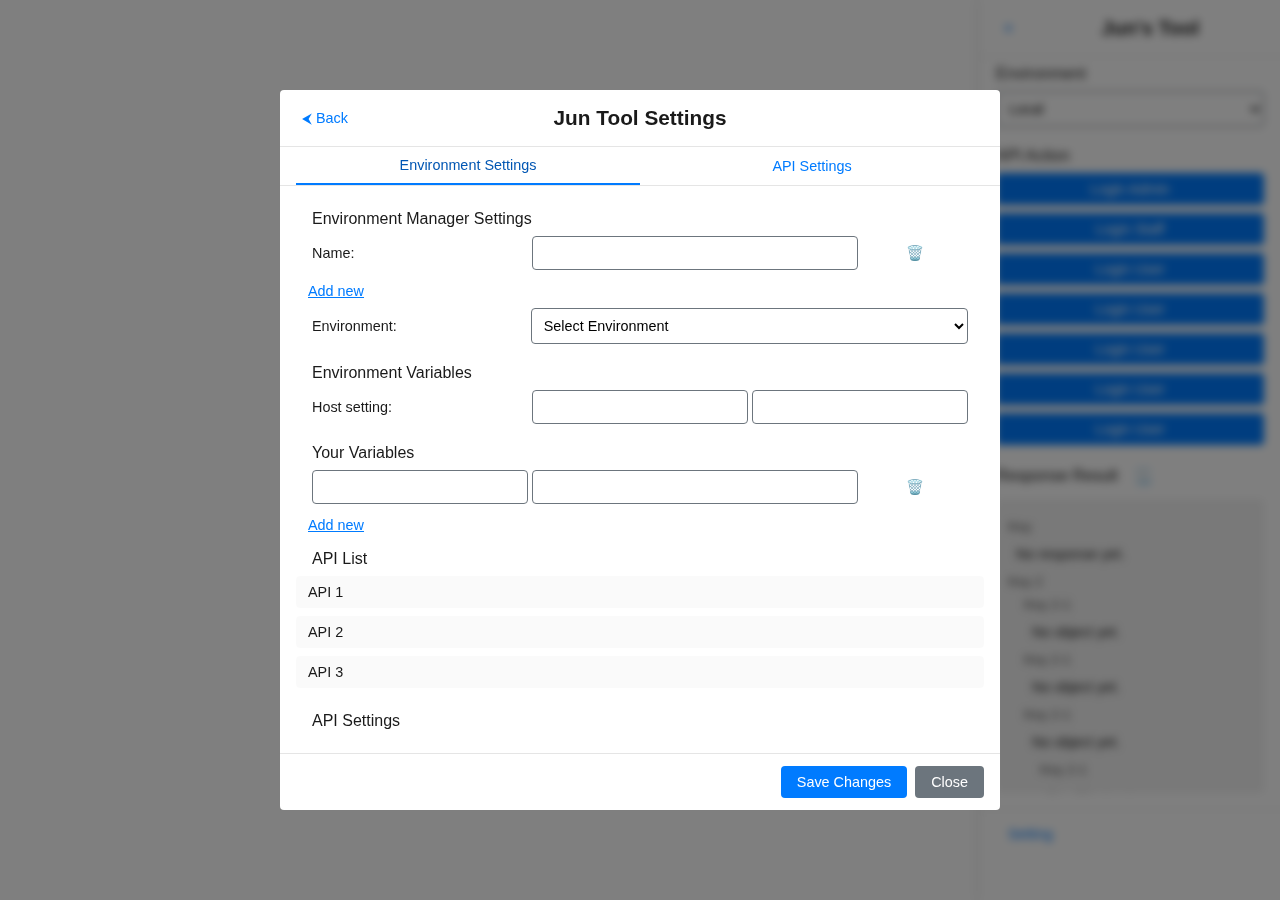
<file: template.html>
<!DOCTYPE html>
<html lang="en">

<head>
  <meta charset="UTF-8">
  <meta name="viewport" content="width=device-width, initial-scale=1.0">
  <title>Document</title>
  <link rel="stylesheet" href="style.css">
</head>

<body>
  <div id="jun-tool">
    <aside id="tool-sidebar">
      <div class="sidebar-header">
        <button class="btn-control icon-badge" id="btn-toggle-sidebar">≡</button>
        <h1>Jun's Tool</h1>
      </div>
      <div class="sidebar-content">
        <h3>Environment</h3>
        <div class="form-group">
          <select name="environment" class="form-select" control="ddl-select-environment">
            <option value="local">Local</option>
            <option value="staging">Staging</option>
            <option value="production">Production</option>
          </select>
        </div>

        <h3>API Action</h3>
        <ul class="api-action-group overflow-scroll-y mh-50vh">
          <li class="api-action-group-item">
            <a href="#" class="btn-control api-action-control" data-api="1">Login Admin</a>
          </li>
          <li class="api-action-group-item">
            <a href="#" class="btn-control action-control" data-api="2">Login Staff</a>
          </li>
          <li class="api-action-group-item">
            <a href="#" class="btn-control action-control" data-api="3">Login User</a>
          </li>
          <li class="api-action-group-item">
            <a href="#" class="btn-control action-control" data-api="3">Login User</a>
          </li>
          <li class="api-action-group-item">
            <a href="#" class="btn-control action-control" data-api="3">Login User</a>
          </li>
          <li class="api-action-group-item">
            <a href="#" class="btn-control action-control" data-api="3">Login User</a>
          </li>
          <li class="api-action-group-item">
            <a href="#" class="btn-control action-control" data-api="3">Login User</a>
          </li>
        </ul>
        <div class="response-result">
          <h3>Response Result
            <button class="btn-control icon-badge" id="btn-copy" title="Copy full response">📃</button>
          </h3>
          <div class="card">
            <p class="key">Key</p>
            <p class="value copyable truncate">No response yet.</p>

            <p class="key">Key 2</p>
            <div class="value">
              <p class="key">Key 2-1</p>
              <p class="value copyable truncate">No object yet.</p>
              <p class="key">Key 2-1</p>
              <p class="value copyable truncate">No object yet.</p>
              <p class="key">Key 2-1</p>
              <p class="value copyable truncate">No object yet.</p>
              <div class="value">
                <p class="key">Key 2-1</p>
                <p class="value copyable truncate">No object yet.</p>
              </div>
            </div>
          </div>
        </div>
        <div class="tool-setting">
          <a href="#" class="btn-control action-control">Setting</a>
        </div>
      </div>
    </aside>

    <div class="modal">
      <div class="modal-overlay">
      </div>
      <div class="modal-container">
        <div class="modal-header">
          <button class="btn-back" style="display: inherit;">⮜ Back</button>
          <h2 id="title-modal">Jun Tool Settings</h2>
        </div>
        <div class="modal-tabs">
          <button class="tab-button active" data-tab="environment">Environment Settings</button>
          <button class="tab-button" data-tab="api">API Settings</button>
        </div>
        <div class="modal-content">
          <div id="enviroment-setting-layout" class="active">
            <form id="enviroment-management-form" data-form-type="environment-management">
              <h3>Environment Manager Settings</h3>
              <div class="enviroment-manager mb-2">
                <div class="form-group grid-6 gap-1">
                  <label class="form-label span-2">Name:</label>
                  <input type="text" class="form-input span-3" required>
                  <button class="btn-control icon-badge" data-action="delete-environment" title="Delete this environment">🗑️</button>
                </div>
                <a href="#" class="btn-control" data-action="add-environment">Add new</a>
              </div>
            </form>
            <form id="enviroment-variable-form" data-form-type="environment-variable">
              <div class="form-group grid-3 mb-2">
                <label for="ddl-select-environment" class="form-label">Environment:</label>
                <select id="ddl-select-environment" class="form-select span-2" control="ddl-select-environment" required>
                  <option value="">Select Environment</option>
                  <option value="local">Local</option>
                  <option value="staging">Staging</option>
                  <option value="production">Production</option>
                </select>
              </div>
              <h3>Environment Variables</h3>
              <div class="hard-settings">
                <div class="form-group grid-3 gap-1">
                  <label class="form-label">Host setting:</label>
                  <input type="text" class="form-input host-name" required>
                  <input type="text" class="form-input host-value" required>
                </div>
              </div>
              <h3>Your Variables</h3>
              <div class="custom-settings mb-2">
                <div class="form-group grid-6 gap-1">
                  <input class="form-input custom-name-input span-2" required>
                  <input class="form-input custom-value-input span-3" required>
                  <button class="btn-control icon-badge" data-action="delete-variable" title="Delete this variable">🗑️</button>
                </div>
                <a href="#" class="btn-control" data-action="add-environment">Add new</a>
              </div>
            </form>
          </div>

          <div id="api-list-layout">
            <h3>API List</h3>
            <ul class="api-list">
              <li class="api-list-item">
                <a href="#" data-api="api1">API 1</a>
              </li>
              <li class="api-list-item">
                <a href="#" data-api="api2">API 2</a>
              </li>
              <li class="api-list-item">
                <a href="#" data-api="api3">API 3</a>
              </li>
            </ul>
          </div>

          <div id="api-setting-layout">
            <form id="api-setting-form" data-form-type="api-request-setting">
              <h3>API Settings</h3>
              <p>Select an API to configure its settings.</p>
              <div class="form-group">
                <label for="api-name" class="form-label">API Name</label>
                <input id="api-name" class="form-input" required>
              </div>
              <div class="form-group">
                <label for="api-description" class="form-label">Description</label>
                <textarea id="api-description"></textarea>
              </div>
              <div class="form-group">
                <label for="request-setting" class="form-label">Request</label>
                <textarea id="request-setting"></textarea>
              </div>
              <div class="form-group">
                <label for="response-setting" class="form-label">Response</label>
                <textarea id="response-setting"></textarea>
              </div>
              <div class="form-group">
                <label for="is-auth-api">Color</label>
                <select class="form-select">
                  <option value="Primary">Primary</option>
                  <option value="secondary">Secondary</option>
                  <option value="warning">Warning</option>
                </select>
              </div>
              <div class="form-group">
                <input type="checkbox" id="is-auth-api" class="form-checkbox" />
                <label for="is-auth-api">Set token?</label>
              </div>
            </form>
          </div>
        </div>
        <div class="modal-footer">
          <button type="submit">Save Changes</button>
          <button class="close-modal">Close</button>
        </div>
      </div>
    </div>
  </div>
</body>

</html>
</file>
<file: style.css>
#jun-tool {
  font-family: -apple-system, BlinkMacSystemFont, 'Segoe UI', Roboto, sans-serif;
  color: var(--jun-tool-text-color, #1a1a1a);
  --jun-tool-primary-color: #007bff;
  --jun-tool-primary-hover: #0056b3;
  --jun-tool-secondary-color: #6c757d;
  --jun-tool-secondary-hover: #5a6268;
  --jun-tool-success-color: #28a745;
  --jun-tool-success-hover: #218838;
  --jun-tool-danger-color: #dc3545;
  --jun-tool-danger-hover: #c82333;
  --jun-tool-warning-color: #ffc107;
  --jun-tool-warning-hover: #e0a800;
  --jun-tool-info-color: #17a2b8;
  --jun-tool-info-hover: #117a8b;
  --jun-tool-light-color: #f8f9fa;
  --jun-tool-light-hover: #e2e6ea;
  --jun-tool-dark-color: #343a40;
  --jun-tool-dark-hover: #23272b;
  --jun-tool-background: rgba(255, 255, 255, 0.95);
  --jun-tool-backdrop-blur: blur(8px);
  --jun-tool-shadow: -2px 0 8px rgba(0, 0, 0, 0.1);
  --jun-tool-border-color: rgba(0, 0, 0, 0.1);
  --jun-tool-subtle-bg: rgba(0, 0, 0, 0.05);
  --jun-tool-subtle-bg-light: rgba(0, 0, 0, 0.02);
  --jun-tool-key-color: #555;
  --jun-tool-spacing-sm: 8px;
  --jun-tool-spacing-md: 12px;
  --jun-tool-spacing-lg: 16px;
  --jun-tool-border-radius: 4px;
  --jun-tool-font-size-sm: 0.85rem;
  --jun-tool-font-size-md: 0.9rem;
  --jun-tool-font-size-lg: 1rem;
  --jun-tool-font-size-xl: 1.25rem;
  --jun-tool-font-size-xxl: 1.3rem;
  --jun-tool-primary-color: #007bff;
  --jun-tool-primary-hover: #0056b3;
  --jun-tool-secondary-color: #6c757d;
  --jun-tool-secondary-hover: #5a6268;
  --jun-tool-success-color: #28a745;
  --jun-tool-success-hover: #218838;
  --jun-tool-danger-color: #dc3545;
  --jun-tool-danger-hover: #c82333;
  --jun-tool-warning-color: #ffc107;
  --jun-tool-warning-hover: #e0a800;
  --jun-tool-info-color: #17a2b8;
  --jun-tool-info-hover: #117a8b;
  --jun-tool-light-color: #f8f9fa;
  --jun-tool-light-hover: #e2e6ea;
  --jun-tool-dark-color: #343a40;
  --jun-tool-dark-hover: #23272b;
}

#jun-tool .grid-1 {
  display: grid;
  grid-template-columns: 1fr;
}

#jun-tool .grid-2 {
  display: grid;
  grid-template-columns: repeat(2, 1fr);
}

#jun-tool .grid-3 {
  display: grid;
  grid-template-columns: repeat(3, 1fr);
}

#jun-tool .grid-4 {
  display: grid;
  grid-template-columns: repeat(4, 1fr);
}

#jun-tool .grid-5 {
  display: grid;
  grid-template-columns: repeat(5, 1fr);
}

#jun-tool .grid-6 {
  display: grid;
  grid-template-columns: repeat(6, 1fr);
}

#jun-tool .grid-cols-1-2 {
  display: grid;
  grid-template-columns: 1fr 2fr;
}

#jun-tool .grid-cols-1-3 {
  display: grid;
  grid-template-columns: 1fr 3fr;
}

#jun-tool .grid-cols-2-1 {
  display: grid;
  grid-template-columns: 2fr 1fr;
}

#jun-tool .grid-cols-1-2-1-1 {
  display: grid;
  grid-template-columns: 1fr 2fr 1fr 1fr;
}

#jun-tool .span-1 {
  grid-column: span 1;
}

#jun-tool .span-2 {
  grid-column: span 2;
}

#jun-tool .span-3 {
  grid-column: span 3;
}

#jun-tool .span-4 {
  grid-column: span 4;
}

#jun-tool .gap-0 {
  gap: 0;
}

#jun-tool .gap-1 {
  gap: 4px;
}

#jun-tool .gap-2 {
  gap: var(--jun-tool-spacing-sm);
}

#jun-tool .gap-3 {
  gap: var(--jun-tool-spacing-md);
}

#jun-tool .gap-4 {
  gap: var(--jun-tool-spacing-lg);
}

#jun-tool .flex {
  display: flex;
}

#jun-tool .flex-row {
  flex-direction: row;
}

#jun-tool .flex-col {
  flex-direction: column;
}

#jun-tool .flex-wrap {
  flex-wrap: wrap;
}

#jun-tool .flex-nowrap {
  flex-wrap: nowrap;
}

#jun-tool .items-start {
  align-items: flex-start;
}

#jun-tool .items-center {
  align-items: center;
}

#jun-tool .items-end {
  align-items: flex-end;
}

#jun-tool .justify-start {
  justify-content: flex-start;
}

#jun-tool .justify-center {
  justify-content: center;
}

#jun-tool .justify-end {
  justify-content: flex-end;
}

#jun-tool .justify-between {
  justify-content: space-between;
}

#jun-tool .justify-around {
  justify-content: space-around;
}

#jun-tool .flex-1 {
  flex: 1;
}

#jun-tool .flex-auto {
  flex: auto;
}

#jun-tool .flex-none {
  flex: none;
}

#jun-tool .mb-0 {
  margin-bottom: 0;
}

#jun-tool .mb-1 {
  margin-bottom: 4px;
}

#jun-tool .mb-2 {
  margin-bottom: var(--jun-tool-spacing-sm);
}

#jun-tool .mb-3 {
  margin-bottom: var(--jun-tool-spacing-md);
}

#jun-tool .mb-4 {
  margin-bottom: var(--jun-tool-spacing-lg);
}

#jun-tool .mt-0 {
  margin-top: 0;
}

#jun-tool .mt-1 {
  margin-top: 4px;
}

#jun-tool .mt-2 {
  margin-top: var(--jun-tool-spacing-sm);
}

#jun-tool .mt-3 {
  margin-top: var(--jun-tool-spacing-md);
}

#jun-tool .mt-4 {
  margin-top: var(--jun-tool-spacing-lg);
}

#jun-tool .ml-0 {
  margin-left: 0;
}

#jun-tool .ml-1 {
  margin-left: 4px;
}

#jun-tool .ml-2 {
  margin-left: var(--jun-tool-spacing-sm);
}

#jun-tool .ml-3 {
  margin-left: var(--jun-tool-spacing-md);
}

#jun-tool .ml-4 {
  margin-left: var(--jun-tool-spacing-lg);
}

#jun-tool .mr-0 {
  margin-right: 0;
}

#jun-tool .mr-1 {
  margin-right: 4px;
}

#jun-tool .mr-2 {
  margin-right: var(--jun-tool-spacing-sm);
}

#jun-tool .mr-3 {
  margin-right: var(--jun-tool-spacing-md);
}

#jun-tool .mr-4 {
  margin-right: var(--jun-tool-spacing-lg);
}

#jun-tool .p-0 {
  padding: 0;
}

#jun-tool .p-1 {
  padding: 4px;
}

#jun-tool .p-2 {
  padding: var(--jun-tool-spacing-sm);
}

#jun-tool .p-3 {
  padding: var(--jun-tool-spacing-md);
}

#jun-tool .p-4 {
  padding: var(--jun-tool-spacing-lg);
}

#jun-tool .text-center {
  text-align: center;
}

#jun-tool .text-left {
  text-align: left;
}

#jun-tool .text-right {
  text-align: right;
}

#jun-tool .d-none {
  display: none !important;
}

#jun-tool .d-block {
  display: block !important;
}

#jun-tool .badge {
  display: inline-block;
  padding: 2px 6px;
  font-size: 0.75rem;
  border-radius: var(--jun-tool-border-radius);
  font-weight: 600;
  text-transform: uppercase;
  line-height: 1;
  transition: background 0.2s ease;
}

#jun-tool .badge.primary {
  background: var(--jun-tool-primary-color);
  color: #fff;
}

#jun-tool .badge.primary:hover {
  background: var(--jun-tool-primary-hover);
}

#jun-tool .badge.secondary {
  background: var(--jun-tool-secondary-color);
  color: #fff;
}

#jun-tool .badge.secondary:hover {
  background: var(--jun-tool-secondary-hover);
}

#jun-tool .badge.success {
  background: var(--jun-tool-success-color);
  color: #fff;
}

#jun-tool .badge.success:hover {
  background: var(--jun-tool-success-hover);
}

#jun-tool .badge.danger {
  background: var(--jun-tool-danger-color);
  color: #fff;
}

#jun-tool .badge.danger:hover {
  background: var(--jun-tool-danger-hover);
}

#jun-tool .badge.warning {
  background: var(--jun-tool-warning-color);
  color: #212529;
}

#jun-tool .badge.warning:hover {
  background: var(--jun-tool-warning-hover);
}

#jun-tool .badge.info {
  background: var(--jun-tool-info-color);
  color: #fff;
}

#jun-tool .badge.info:hover {
  background: var(--jun-tool-info-hover);
}

#jun-tool .badge.light {
  background: var(--jun-tool-light-color);
  color: #212529;
}

#jun-tool .badge.light:hover {
  background: var(--jun-tool-light-hover);
}

#jun-tool .badge.dark {
  background: var(--jun-tool-dark-color);
  color: #fff;
}

#jun-tool .badge.dark:hover {
  background: var(--jun-tool-dark-hover);
}

#jun-tool aside#tool-sidebar {
  position: fixed;
  top: 0;
  right: 0;
  width: 300px;
  height: 100vh;
  z-index: 10000;
  background: var(--jun-tool-background);
  backdrop-filter: var(--jun-tool-backdrop-blur);
  box-shadow: var(--jun-tool-shadow);
  display: flex;
  flex-direction: column;
  overflow: hidden;
}

#jun-tool #tool-sidebar.collapsed {
  height: inherit;
  width: inherit;
}

#jun-tool .sidebar-header {
  display: flex;
  align-items: center;
  padding: var(--jun-tool-spacing-md) var(--jun-tool-spacing-lg);
  border-bottom: 1px solid var(--jun-tool-border-color);
  gap: 1rem;
}

#jun-tool .sidebar-header h1 {
  font-size: var(--jun-tool-font-size-xl);
  font-weight: 600;
  margin: 0;
  flex: 1;
  text-align: center;
}

#jun-tool #tool-sidebar.collapsed .sidebar-content {
  display: none !important;
}

#jun-tool .sidebar-content {
  flex: 1;
  display: flex;
  flex-direction: column;
  overflow-y: auto;
}

#jun-tool h3 {
  font-size: var(--jun-tool-font-size-lg);
  font-weight: 500;
  padding: var(--jun-tool-spacing-sm) var(--jun-tool-spacing-lg);
  margin: 0;
}

#jun-tool .btn-control {
  background: none;
  border: none;
  padding: var(--jun-tool-spacing-sm) var(--jun-tool-spacing-md);
  cursor: pointer;
  font-size: var(--jun-tool-font-size-md);
  color: var(--jun-tool-primary-color);
  transition: background 0.2s, color 0.2s;
}

#jun-tool .btn-control:hover {
  background: rgba(0, 123, 255, 0.1);
  border-radius: var(--jun-tool-border-radius);
}

#jun-tool .btn-control.primary {
  background: var(--jun-tool-primary-color);
  color: #fff;
  font-weight: 500;
  text-align: center;
  padding: var(--jun-tool-spacing-sm) var(--jun-tool-spacing-md);
  border-radius: var(--jun-tool-border-radius);
  transition: background 0.2s, transform 0.1s;
}

#jun-tool .btn-control.primary:hover {
  background: var(--jun-tool-primary-hover);
  transform: translateY(-1px);
}

#jun-tool .btn-control.primary:active {
  transform: translateY(0);
}

#jun-tool .btn-control.secondary {
  background: var(--jun-tool-secondary-color);
  color: #fff;
  font-weight: 500;
  text-align: center;
  padding: var(--jun-tool-spacing-sm) var(--jun-tool-spacing-md);
  border-radius: var(--jun-tool-border-radius);
  transition: background 0.2s, transform 0.1s;
}

#jun-tool .btn-control.secondary:hover {
  background: var(--jun-tool-secondary-hover);
  transform: translateY(-1px);
}

#jun-tool .btn-control.secondary:active {
  transform: translateY(0);
}

#jun-tool .btn-control.success {
  background: var(--jun-tool-success-color);
  color: #fff;
  font-weight: 500;
  text-align: center;
  padding: var(--jun-tool-spacing-sm) var(--jun-tool-spacing-md);
  border-radius: var(--jun-tool-border-radius);
  transition: background 0.2s, transform 0.1s;
}

#jun-tool .btn-control.success:hover {
  background: var(--jun-tool-success-hover);
  transform: translateY(-1px);
}

#jun-tool .btn-control.success:active {
  transform: translateY(0);
}

#jun-tool .btn-control.danger {
  background: var(--jun-tool-danger-color);
  color: #fff;
  font-weight: 500;
  text-align: center;
  padding: var(--jun-tool-spacing-sm) var(--jun-tool-spacing-md);
  border-radius: var(--jun-tool-border-radius);
  transition: background 0.2s, transform 0.1s;
}

#jun-tool .btn-control.danger:hover {
  background: var(--jun-tool-danger-hover);
  transform: translateY(-1px);
}

#jun-tool .btn-control.danger:active {
  transform: translateY(0);
}

#jun-tool .btn-control.warning {
  background: var(--jun-tool-warning-color);
  color: #212529;
  font-weight: 500;
  text-align: center;
  padding: var(--jun-tool-spacing-sm) var(--jun-tool-spacing-md);
  border-radius: var(--jun-tool-border-radius);
  transition: background 0.2s, transform 0.1s;
}

#jun-tool .btn-control.warning:hover {
  background: var(--jun-tool-warning-hover);
  transform: translateY(-1px);
}

#jun-tool .btn-control.warning:active {
  transform: translateY(0);
}

#jun-tool .btn-control.info {
  background: var(--jun-tool-info-color);
  color: #fff;
  font-weight: 500;
  text-align: center;
  padding: var(--jun-tool-spacing-sm) var(--jun-tool-spacing-md);
  border-radius: var(--jun-tool-border-radius);
  transition: background 0.2s, transform 0.1s;
}

#jun-tool .btn-control.info:hover {
  background: var(--jun-tool-info-hover);
  transform: translateY(-1px);
}

#jun-tool .btn-control.info:active {
  transform: translateY(0);
}

#jun-tool .btn-control.light {
  background: var(--jun-tool-light-color);
  color: #212529;
  font-weight: 500;
  text-align: center;
  padding: var(--jun-tool-spacing-sm) var(--jun-tool-spacing-md);
  border-radius: var(--jun-tool-border-radius);
  transition: background 0.2s, transform 0.1s;
}

#jun-tool .btn-control.light:hover {
  background: var(--jun-tool-light-hover);
  transform: translateY(-1px);
}

#jun-tool .btn-control.light:active {
  transform: translateY(0);
}

#jun-tool .btn-control.dark {
  background: var(--jun-tool-dark-color);
  color: #fff;
  font-weight: 500;
  text-align: center;
  padding: var(--jun-tool-spacing-sm) var(--jun-tool-spacing-md);
  border-radius: var(--jun-tool-border-radius);
  transition: background 0.2s, transform 0.1s;
}

#jun-tool .btn-control.dark:hover {
  background: var(--jun-tool-dark-hover);
  transform: translateY(-1px);
}

#jun-tool .btn-control.dark:active {
  transform: translateY(0);
}

#jun-tool .icon-badge {
  padding: var(--jun-tool-spacing-sm);
}

#jun-tool .dropdown {
  position: relative;
  display: inline-block;
}

#jun-tool .dropdown-toggle {
  padding: 8px 16px;
  font-size: 1rem;
  cursor: pointer;
  color: white;
  border: none;
  border-radius: 4px;
}

#jun-tool .dropdown-menu {
  position: absolute;
  top: 110%;
  right: 0;
  background-color: #fff;
  border: 1px solid #ddd;
  box-shadow: 0 4px 6px rgba(0,0,0,0.1);
  list-style: none;
  padding: 8px 0;
  margin: 0;
  display: none;
  min-width: 160px;
  border-radius: 4px;
  z-index: 1000;
  transition: all 0.2s ease-in-out;
}

#jun-tool .dropdown-menu.show {
  display: block;
}

#jun-tool .dropdown-menu li a {
  display: block;
  padding: .5rem 1rem;
  color: #333;
  text-decoration: none;
  font-size: .875rem;
}

#jun-tool .dropdown-menu li a:hover {
  background-color: #f0f0f0;
}

#jun-tool .form-group {
  margin-bottom: var(--jun-tool-spacing-md);
  padding: 0 var(--jun-tool-spacing-lg);
}

#jun-tool .form-label {
  font-size: var(--jun-tool-font-size-md);
  font-weight: 500;
  align-self: center;
}

#jun-tool .form-input,
#jun-tool .form-select,
#jun-tool textarea {
  padding: var(--jun-tool-spacing-sm);
  border: 1px solid var(--jun-tool-secondary-color);
  border-radius: var(--jun-tool-border-radius);
  font-size: var(--jun-tool-font-size-md);
  width: 100%;
  box-sizing: border-box;
  background: #fff;
}

#jun-tool .form-input.span-2,
#jun-tool .form-select.span-2 {
  grid-column: span 2;
}

#jun-tool .form-select {
  cursor: pointer;
  resize: none;
}

#jun-tool .form-select:focus,
#jun-tool .form-input:focus,
#jun-tool textarea:focus {
  outline: none;
  border-color: var(--jun-tool-primary-color);
  box-shadow: 0 0 0 2px rgba(0, 123, 255, 0.2);
}

#jun-tool textarea {
  resize: vertical;
}

#jun-tool textarea#request-setting,
#jun-tool textarea#response-setting {
  min-height: 8em;
}

#jun-tool .form-checkbox {
  width: 16px;
  height: 16px;
  accent-color: var(--jun-tool-primary-color);
  cursor: pointer;
  margin: 0;
}

#jun-tool .api-action-group {
  max-height: 50vh;
  overflow-y: auto;
  padding: 0 var(--jun-tool-spacing-lg);
  margin: 0;
  list-style: none;
}

#jun-tool .api-action-group-item {
  margin-bottom: var(--jun-tool-spacing-sm);
}

#jun-tool .api-action-group-item a {
  display: block;
  text-decoration: none;
  color: #fff;
  background: var(--jun-tool-primary-color);
  border-radius: var(--jun-tool-border-radius);
  font-weight: 500;
  text-align: center;
  padding: var(--jun-tool-spacing-sm) var(--jun-tool-spacing-md);
  transition: background 0.2s, transform 0.1s;
}

#jun-tool .api-action-group-item a:hover {
  background: var(--jun-tool-primary-hover);
  transform: translateY(-1px);
}

#jun-tool .api-action-group-item a:active {
  transform: translateY(0);
}

#jun-tool .response-result {
  padding: 0 var(--jun-tool-spacing-lg) var(--jun-tool-spacing-lg);
}

#jun-tool .response-result h3 {
  display: flex;
  align-items: center;
  gap: var(--jun-tool-spacing-sm);
  flex-wrap: nowrap;
  padding-left: 0;
}

#jun-tool .response-result #btn-copy {
  line-height: 1;
}

#jun-tool .card {
  background: var(--jun-tool-subtle-bg);
  padding: var(--jun-tool-spacing-md);
  border-radius: var(--jun-tool-border-radius);
  max-height: 30vh;
  overflow-y: auto;
}

#jun-tool .key {
  font-size: var(--jun-tool-font-size-sm);
  color: var(--jun-tool-key-color);
  margin: var(--jun-tool-spacing-sm) 0;
  display: block;
}

#jun-tool .value {
  font-size: var(--jun-tool-font-size-md);
  margin: var(--jun-tool-spacing-sm) 0;
  word-break: break-all;
  display: block;
}

#jun-tool .value.copyable {
  cursor: pointer;
  padding: 4px var(--jun-tool-spacing-sm);
  border-radius: var(--jun-tool-border-radius);
  transition: background 0.2s;
}

#jun-tool .value.copyable:hover {
  background: rgba(0, 123, 255, 0.1);
}

#jun-tool .value .key,
#jun-tool .value .value {
  margin-left: var(--jun-tool-spacing-lg);
}

#jun-tool .truncate {
  white-space: nowrap;
  overflow: hidden;
  text-overflow: ellipsis;
  max-width: 100%;
}

#jun-tool .tool-setting {
  padding: var(--jun-tool-spacing-sm) var(--jun-tool-spacing-lg);
  border-top: 1px solid var(--jun-tool-border-color);
}

#jun-tool .tool-setting a.btn-control {
  display: block;
  text-decoration: none;
  transition: background 0.2s, transform 0.1s;
}

#jun-tool .modal {
  display: flex;
  position: fixed;
  top: 0;
  left: 0;
  width: 100vw;
  height: 100vh;
  z-index: 10001;
  align-items: center;
  justify-content: center;
}

#jun-tool .modal-overlay {
  background: rgba(0, 0, 0, 0.5);
  backdrop-filter: blur(4px);
  position: absolute;
  top: 0;
  left: 0;
  width: 100%;
  height: 100%;
}

#jun-tool .modal-container {
  background: #fff;
  border-radius: var(--jun-tool-border-radius);
  max-width: 720px;
  width: 90%;
  max-height: 80vh;
  overflow-y: auto;
  display: flex;
  flex-direction: column;
  z-index: 1;
}

#jun-tool .modal-header {
  position: relative;
  display: flex;
  align-items: center;
  padding: var(--jun-tool-spacing-lg);
  border-bottom: 1px solid var(--jun-tool-border-color);
}

#jun-tool .modal-header h2 {
  font-size: var(--jun-tool-font-size-xxl);
  font-weight: 600;
  margin: 0;
  flex: 1;
  text-align: center;
}

#jun-tool .modal-header .btn-back {
  position: absolute;
  left: .875rem;
  top: 50%;
  transform: translateY(-50%);
  background: none;
  border: none;
  font-size: var(--jun-tool-font-size-md);
  color: var(--jun-tool-primary-color);
  cursor: pointer;
  padding: var(--jun-tool-spacing-sm);
}

#jun-tool .modal-header .btn-back:hover {
  background: rgba(0, 123, 255, 0.1);
  border-radius: var(--jun-tool-border-radius);
}

#jun-tool .modal-tabs {
  display: flex;
  border-bottom: 1px solid var(--jun-tool-border-color);
  padding: 0 var(--jun-tool-spacing-lg);
}

#jun-tool .modal-tabs button {
  flex: 1;
  padding: 10px var(--jun-tool-spacing-md);
  border: none;
  background: none;
  font-size: var(--jun-tool-font-size-md);
  font-weight: 500;
  color: var(--jun-tool-primary-color);
  cursor: pointer;
  transition: background 0.2s, color 0.2s;
}

#jun-tool .modal-tabs button.active {
  color: var(--jun-tool-primary-hover);
  border-bottom: 2px solid var(--jun-tool-primary-color);
}

#jun-tool .modal-tabs button:hover {
  background: rgba(0, 123, 255, 0.1);
}

#jun-tool .modal-content {
  padding: var(--jun-tool-spacing-lg);
  flex: 1;
  overflow-y: auto;
}

#jun-tool .api-list {
  list-style: none;
  padding: 0;
  margin: 0 0 var(--jun-tool-spacing-lg);
  display: flex;
  flex-direction: column;
  gap: var(--jun-tool-spacing-sm);
}

#jun-tool .api-list-item {
  display: flex;
  flex-direction: column;
  gap: 4px;
  background: var(--jun-tool-subtle-bg-light);
  border-radius: var(--jun-tool-border-radius);
  padding: var(--jun-tool-spacing-sm) var(--jun-tool-spacing-md);
  transition: background 0.2s, box-shadow 0.2s;
}

#jun-tool .api-list-item:hover {
  background: rgba(0, 123, 255, 0.06);
  box-shadow: 0 1px 3px rgba(0, 0, 0, 0.05);
}

#jun-tool .api-list-item a {
  display: flex;
  align-items: center;
  gap: 8px;
  color: var(--jun-tool-text-color);
  text-decoration: none;
  font-weight: 500;
  font-size: var(--jun-tool-font-size-md);
}

#jun-tool .api-list-item a:hover {
  color: var(--jun-tool-primary-color);
}

#jun-tool .api-list-item .api-method {
  width: 40px;
  text-align: center;
}

#jun-tool .api-action {
  font-size: var(--jun-tool-font-size-sm);
  color: var(--jun-tool-key-color);
  padding-left: 62px;
}

#jun-tool .modal-footer {
  padding: var(--jun-tool-spacing-md) var(--jun-tool-spacing-lg);
  border-top: 1px solid var(--jun-tool-border-color);
  display: flex;
  gap: var(--jun-tool-spacing-sm);
  justify-content: flex-end;
}

#jun-tool .modal-footer button {
  padding: var(--jun-tool-spacing-sm) var(--jun-tool-spacing-lg);
  border: none;
  border-radius: var(--jun-tool-border-radius);
  cursor: pointer;
  font-size: var(--jun-tool-font-size-md);
}

#jun-tool .modal-footer button[type="submit"] {
  background: var(--jun-tool-primary-color);
  color: #fff;
}

#jun-tool .modal-footer button[type="submit"]:hover {
  background: var(--jun-tool-primary-hover);
}

#jun-tool .modal-footer .close-modal {
  background: var(--jun-tool-secondary-color);
  color: #fff;
}

#jun-tool .modal-footer .close-modal:hover {
  background: var(--jun-tool-secondary-hover);
}
</file>
